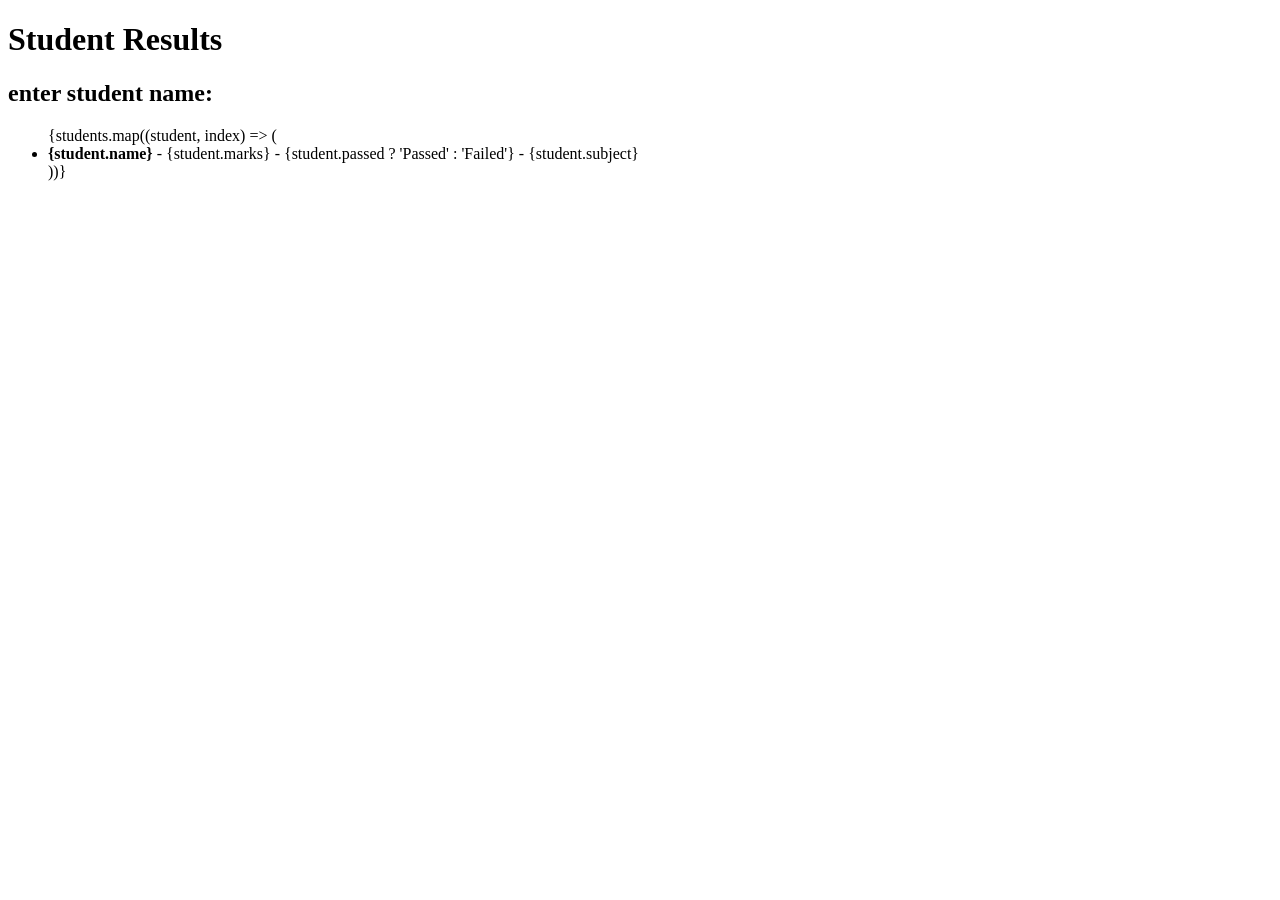
<file: script.html>
<!DOCTYPE html>
<html lang="en">
<head>
    <meta charset="UTF-8">
    <meta name="viewport" content="width=device-width, initial-scale=1.0">
</head>
<body>
    <h1>Student Results</h1>
    <h2> enter student name:</h2>
    <ul>
        {students.map((student, index) => (
            <li key={index}>
                <strong>{student.name}</strong> - {student.marks} - {student.passed ? 'Passed' : 'Failed'} - {student.subject}
            </li>
        ))}
    </ul>

</body>
</html>
</file>
